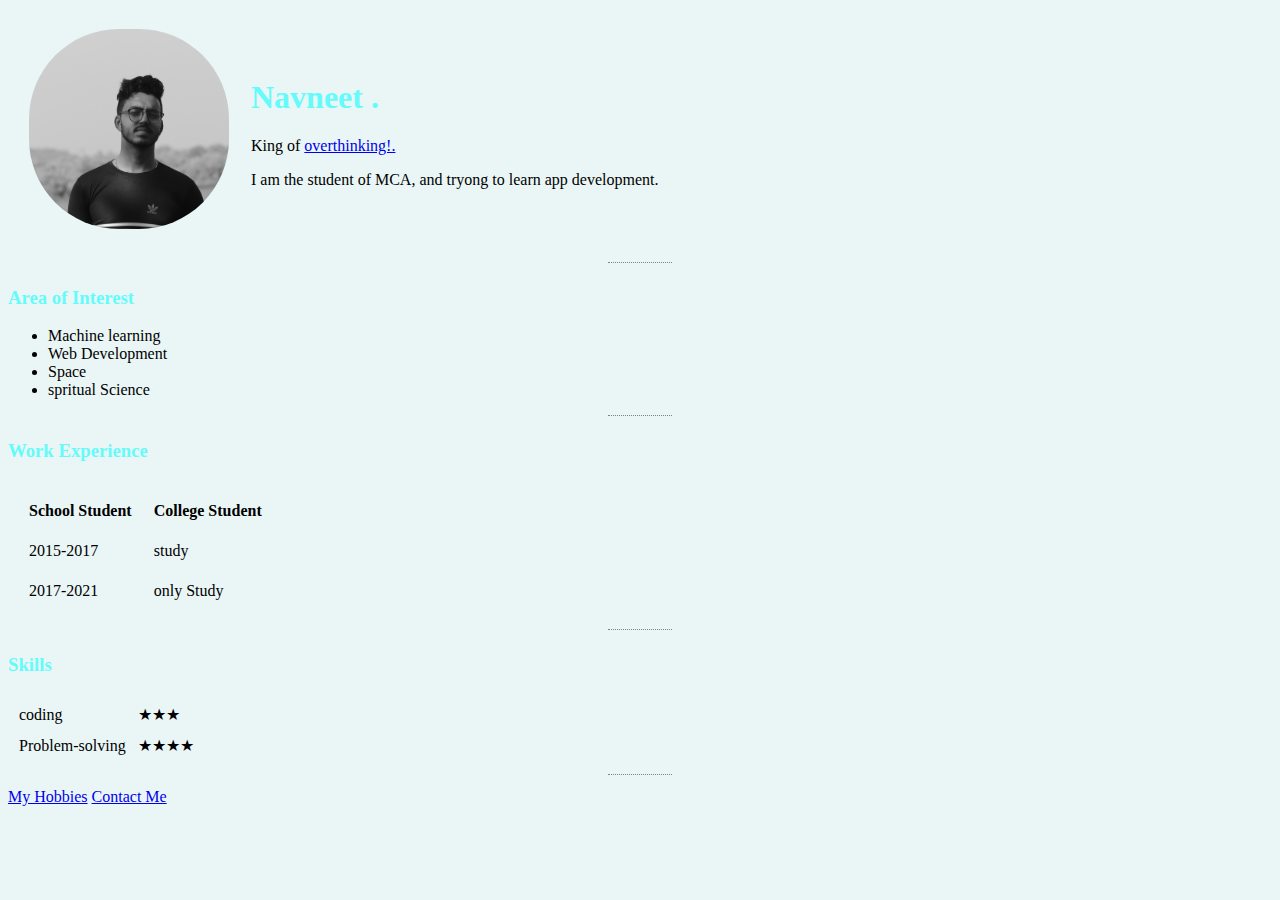
<file: index.html>
<!DOCTYPE html>
<html>
  <head>
    <title>Navneet's Personal Site</title>
    <link rel="stylesheet" href="css/style.css" />

  </head>
  <body>
    <table cellspacing="20">
      <tr>
        <td>
          <img
            src="images/crop 3.jpg"
            style="height: 200px; width: 200px; border-radius: 90px"
          />
        </td>

        <td>
          <h1>Navneet .</h1>
          <p>
            King of
            <a href="www.overthiking.com">overthinking!.</a>
          </p>
          <p>I am the student of MCA, and tryong to learn app development.</p>
        </td>
      </tr>
    </table>

    <hr />

    <h3>Area of Interest</h3>
    <ul>
      <li>Machine learning</li>
      <li>Web Development</li>
      <li>Space</li>
      <li>spritual Science</li>
    </ul>

    <hr>

    <h3>Work Experience</h3>
    <table cellspacing="20">
      <thead>
        <th>School Student</th>
        <th>College Student</th>
      </thead>
      <tbody>
        <tr>
          <td>2015-2017</td>
          <td>study</td>
        </tr>
        <tr>
          <td>2017-2021</td>
          <td>only Study</td>
        </tr>
      </tbody>
    </table>

    <hr>

    <h3>Skills</h3>
    <table cellspacing="10" ">
      <tr>
        <td>coding</td>

        <td>★★★</td>
      </tr>
      <tr>
        <td>Problem-solving</td>

        <td>★★★★</td>
      </tr>
    </table>

    <hr />

    <a href="hobbies.html">My Hobbies</a>
    <a href="contact.html">Contact Me</a>

    <script src="" async defer></script>
  </body>
</html>
</file>
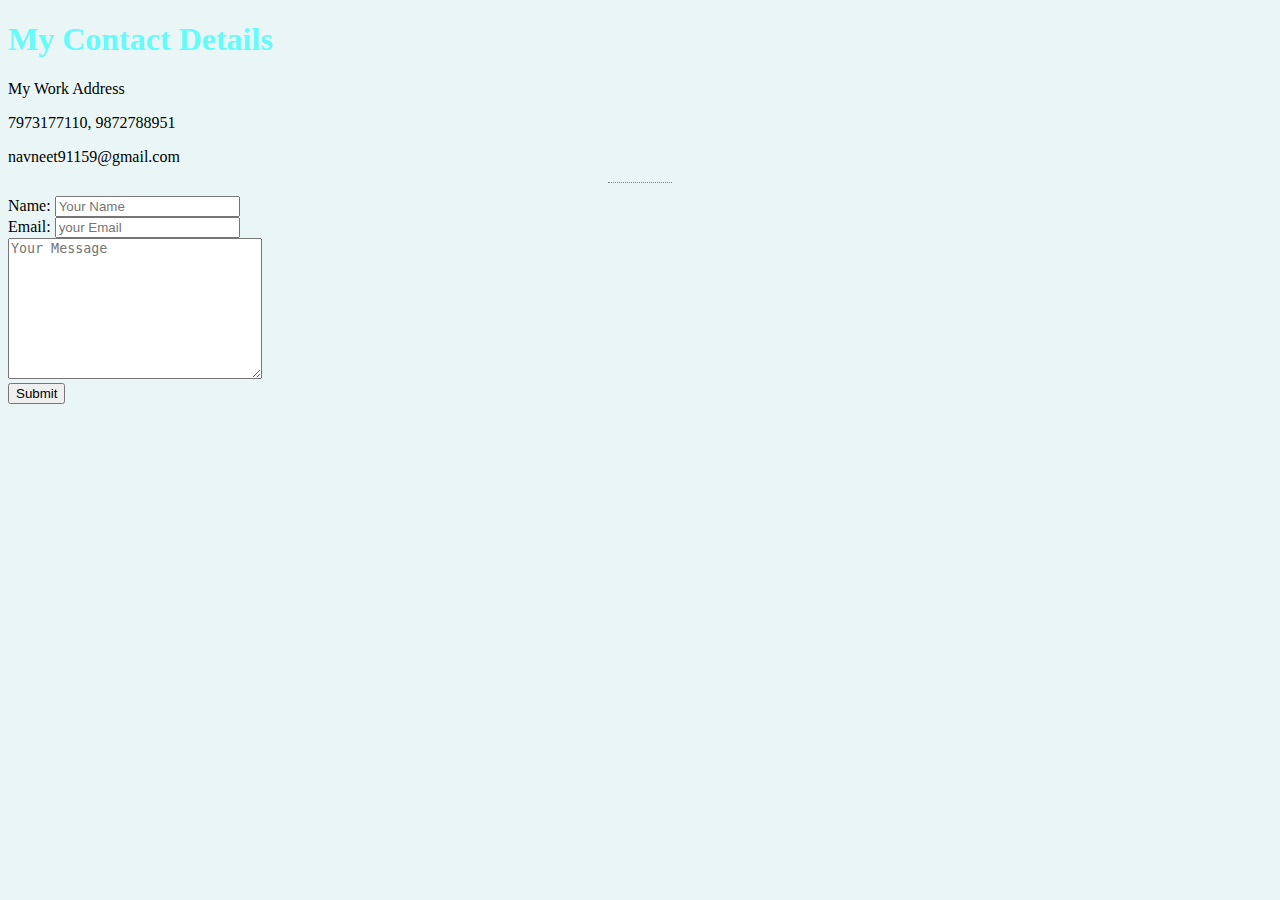
<file: contact.html>
<!DOCTYPE html>
<html lang="en">
  <head>
    <title>Contact Me</title>
    <link rel="stylesheet" href="css/style.css" />
  </head>
  <body>
    <h1>My Contact Details</h1>
    <p>My Work Address</p>
    <p>7973177110, 9872788951</p>
    <p>navneet91159@gmail.com</p>

    <hr />

    <form
      action="mailto:@devildil12@gmail.com"
      method="POST"
      enctype="text/plain"
    >
      <label>Name:</label>
      <input
        type="text"
        name="yourName"
        value=""
        placeholder="Your Name"
      /><br />
      <label>Email:</label>
      <input type="email" name="yourEmail" placeholder="your Email" /><br />
      <textarea
        name="Message"
        placeholder="Your Message"
        rows="9"
        cols="29"
      ></textarea
      ><br />
      <input type="submit" name="" />
    </form>
  </body>
</html>
</file>
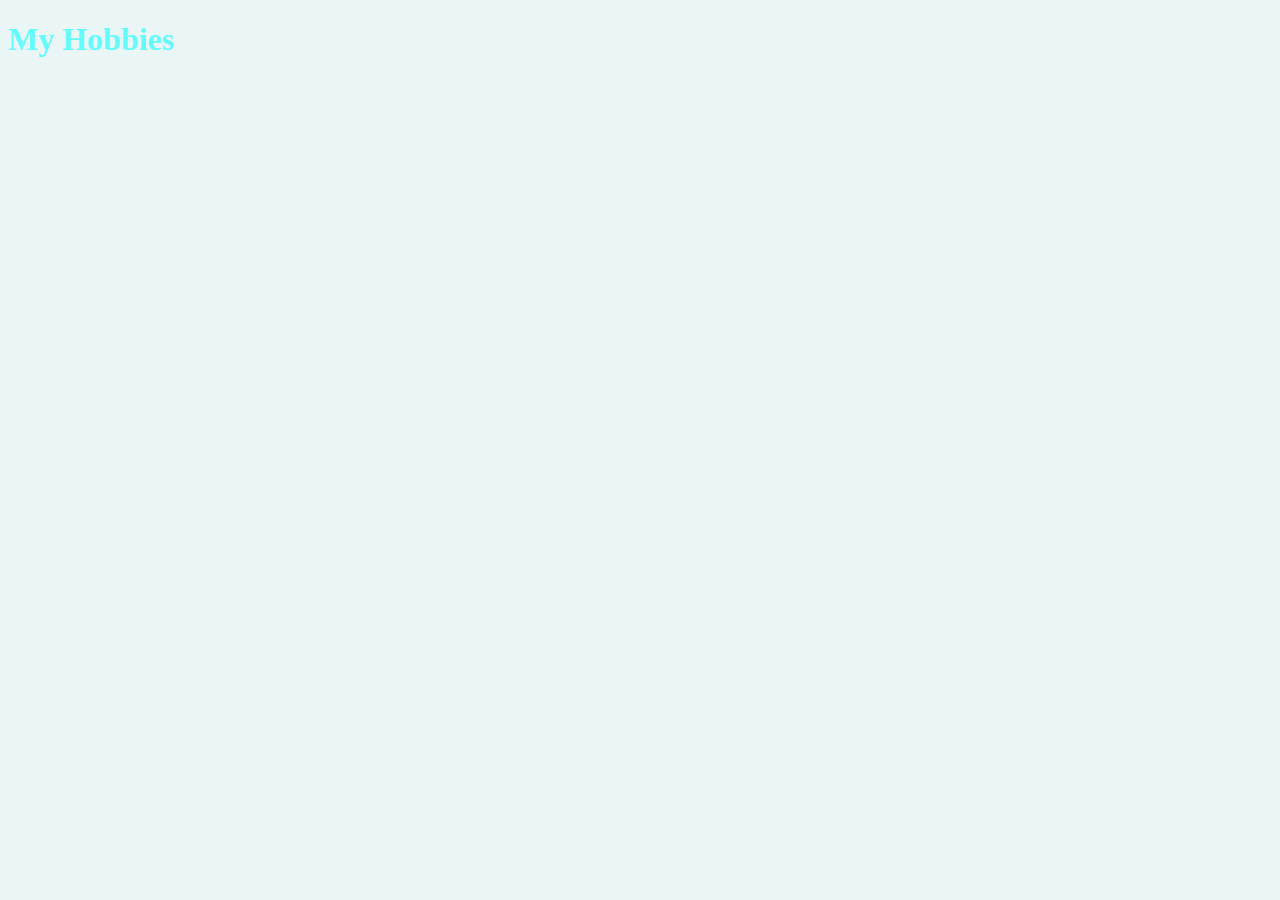
<file: hobbies.html>
<!DOCTYPE html>
<html lang="en">
  <head>
    <meta charset="UTF-8" />
    <meta http-equiv="X-UA-Compatible" content="IE=edge" />
    <meta name="viewport" content="width=device-width, initial-scale=1.0" />
    <title>My Hobbies</title>
    <link rel="stylesheet" href="css/style.css" />
  </head>
  <body>
    <h1>My Hobbies</h1>
    <ul>
      <tr></tr>
    </ul>
  </body>
</html>
</file>
<file: css/style.css>
body {
  background-color: #eaf6f6;
}
h1 {
  color: #66fbfb;
}
h3 {
  color: #66fbfb;
}
hr {
  border-style: none;
  border-top-style: dotted;
  border-color: gray;
  height: 5px;
  width: 5%;
}
</file>
